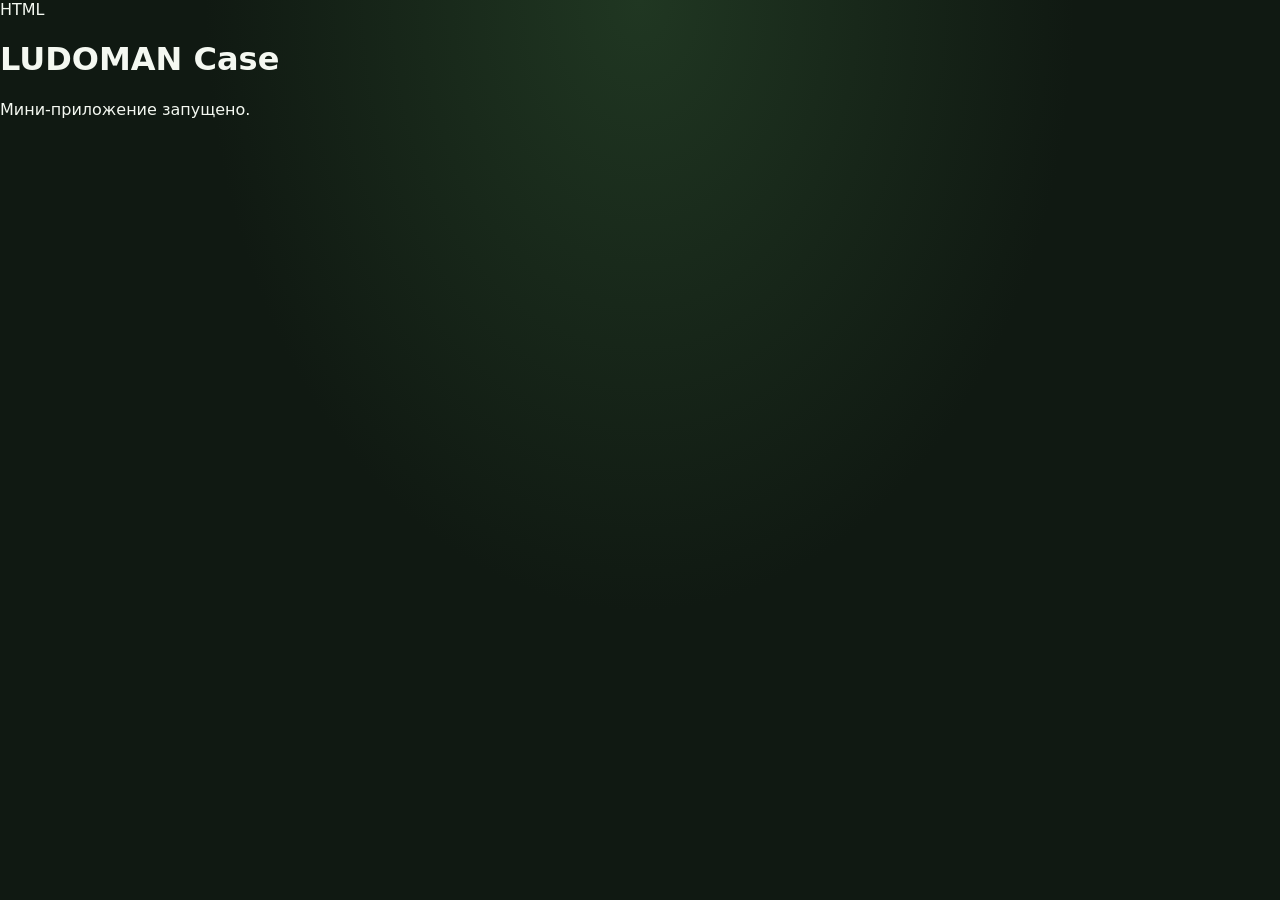
<file: web/index.html>
HTML
<!doctype html>
<html lang="ru">
<head>
  <meta charset="utf-8">
  <meta name="viewport" content="width=device-width, initial-scale=1">
  <title>LUDOMAN Case</title>
  <link rel="stylesheet" href="/style.css">
</head>
<body>
  <main>
    <h1>LUDOMAN Case</h1>
    <p>Мини-приложение запущено.</p>
  </main>
  <script src="/app.js"></script>
</body>
</html>
</file>
<file: style.css>
:root{--bg:#101912;--panel:#1a281d;--panel2:#213324;--lime:#c4ff5a;--text:#f4f8f1;--muted:#9aab9b;--line:#314333}
*{box-sizing:border-box}body{margin:0;background:radial-gradient(ellipse at top,#203722 0%,var(--bg) 48%);color:var(--text);font-family:Inter,system-ui,-apple-system,Segoe UI,sans-serif;padding-bottom:92px}
.app{max-width:520px;margin:auto;padding:18px 16px 28px}.top{display:flex;align-items:center;gap:11px;margin:4px 0 22px}.brand-icon{width:48px;height:48px;display:grid;place-items:center;border-radius:16px;background:var(--lime);font-size:26px;box-shadow:0 0 28px #c4ff5a20}.brand{flex:1}.brand-name{font-size:18px;font-weight:950;letter-spacing:.5px}.brand-name span{color:var(--lime)}.subtitle{font-size:11px;color:var(--muted);margin-top:3px}.profile{height:38px;width:38px;border-radius:50%;background:#2d4430;border:1px solid #526d4d;display:grid;place-items:center;font-weight:800;color:var(--lime)}
.balance-card{display:flex;align-items:center;justify-content:space-between;background:linear-gradient(125deg,#29452a,#19291c);border:1px solid #45653c;border-radius:22px;padding:19px 20px;margin-bottom:28px;box-shadow:0 10px 35px #0002}.muted,.result-kicker{font-size:10px;font-weight:800;letter-spacing:1.4px;color:var(--muted)}.balance{font-size:30px;font-weight:950;margin-top:6px}.balance small{font-size:20px}.coin{font-size:34px;width:56px;height:56px;border-radius:18px;background:#baff4a15;display:grid;place-items:center}
.section-head{display:flex;align-items:center;justify-content:space-between;margin:0 2px 14px}.section-head h2{font-size:20px;margin:0 0 4px}.section-head p{font-size:12px;color:var(--muted);margin:0}.tag{font-size:10px;font-weight:900;color:var(--lime);border:1px solid #6c8f48;border-radius:7px;padding:6px 8px}
.cases{display:grid;grid-template-columns:repeat(2,minmax(0,1fr));gap:12px}.case-card{position:relative;overflow:hidden;border-radius:19px;padding:14px;background:linear-gradient(155deg,#263b29,#18251a);border:1px solid var(--line);min-height:220px;display:flex;flex-direction:column}.case-card.daily{grid-column:1/-1;min-height:132px;flex-direction:row;align-items:center;gap:15px}.case-art{display:grid;place-items:center;min-height:105px;font-size:60px;filter:drop-shadow(0 8px 16px #c4ff5a22)}.daily .case-art{min-width:88px;font-size:52px}.case-title{font-size:15px;font-weight:850;margin:7px 0 4px}.case-desc{font-size:11px;color:var(--muted);margin-bottom:12px}.case-bottom{display:flex;align-items:center;justify-content:space-between;gap:6px;margin-top:auto}.cost{font-size:12px;font-weight:800;color:#e7f4dc;white-space:nowrap}.primary{border:0;background:var(--lime);color:#162111;font-weight:900;border-radius:11px;padding:11px 13px;font-size:12px;cursor:pointer}.primary:disabled{opacity:.45;cursor:not-allowed}.daily .case-info{flex:1}.daily .case-art{min-height:auto}.inventory-head{margin-top:30px}.count{background:#273a29;border-radius:9px;padding:6px 10px;color:var(--lime);font-size:12px;font-weight:800}.inventory{display:grid;grid-template-columns:repeat(3,minmax(0,1fr));gap:8px}.item{background:var(--panel);border:1px solid var(--line);border-radius:15px;padding:12px 7px;text-align:center;min-width:0}.item-emoji{font-size:30px;margin-bottom:7px}.item-name{font-size:10px;font-weight:800;overflow-wrap:anywhere}.item-rarity{font-size:9px;color:var(--muted);margin-top:5px}.empty{grid-column:1/-1;text-align:center;background:#17231a;border:1px dashed #3a4e3b;padding:22px 12px;border-radius:16px;color:var(--muted);font-size:12px}
.footnote{font-size:10px;line-height:1.5;color:#829283;text-align:center;margin:22px 5px 5px}.bottom-nav{position:fixed;bottom:0;left:0;right:0;background:#111c13ed;backdrop-filter:blur(14px);border-top:1px solid #2a3a2b;display:flex;justify-content:center;gap:min(12vw,60px);padding:10px 12px calc(10px + env(safe-area-inset-bottom));z-index:5}.bottom-nav a{color:#819281;text-decoration:none;display:flex;flex-direction:column;align-items:center;gap:3px;font-size:17px;min-width:56px}.bottom-nav span{font-size:9px;font-weight:700}.bottom-nav a.active{color:var(--lime)}.result{position:fixed;z-index:10;left:50%;top:50%;transform:translate(-50%,-50%);width:min(88vw,360px);text-align:center;padding:28px 22px 22px;border:1px solid #66864c;border-radius:24px;background:linear-gradient(145deg,#263c29,#111c13);box-shadow:0 0 0 100vmax #0009,0 20px 80px #0008}.hidden{display:none!important}.result-emoji{font-size:76px;margin:18px 0 8px;animation:pop .45s ease}.result h2{font-size:22px;margin:0 0 8px}.rarity{display:inline-block;background:#c4ff5a18;color:var(--lime);padding:7px 11px;border-radius:9px;font-size:12px;margin-bottom:20px}.result .primary{display:block;width:100%;padding:14px}@keyframes pop{from{transform:scale(.3) rotate(-20deg);opacity:0}to{transform:scale(1);opacity:1}}.toast{position:fixed;left:50%;bottom:92px;transform:translateX(-50%);background:#293d2b;border:1px solid #577148;padding:11px 16px;border-radius:12px;font-size:12px;max-width:90vw;opacity:0;pointer-events:none;transition:.2s;z-index:20}.toast.show{opacity:1}
@media(max-width:360px){.app{padding-left:11px;padding-right:11px}.case-card{padding:11px}.case-art{font-size:50px}.primary{padding:10px}.balance{font-size:26px}}
</file>
